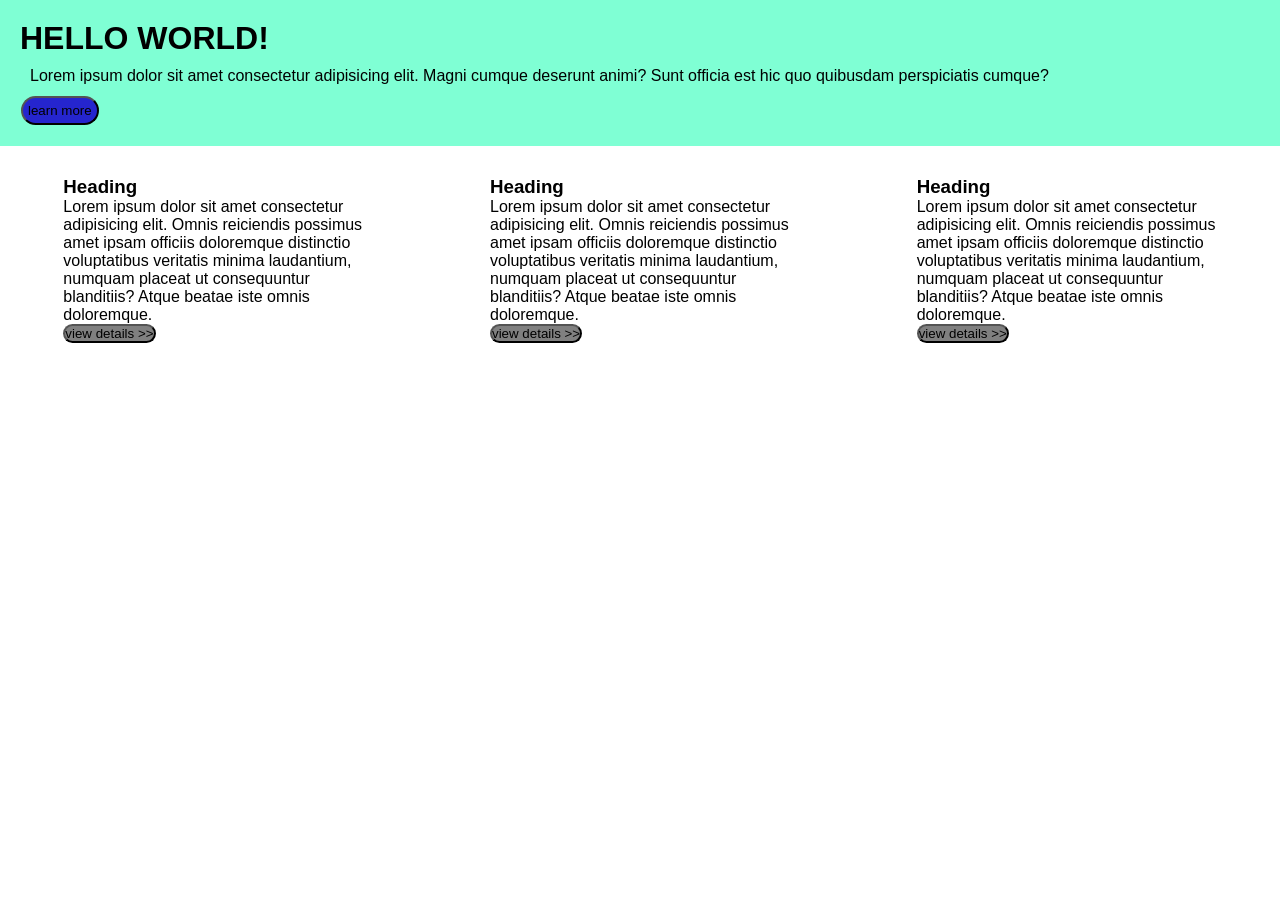
<file: assignment1/index.html>
<!DOCTYPE html>
<html lang="en">
<head>
    <meta charset="UTF-8">
    <meta name="viewport" content="width=, initial-scale=1.0">
    <title>Document</title>
    <link rel="stylesheet" href="styles.css">
</head>
<body>
    <div class="ab">
    <h1>HELLO WORLD!</h1>
    <p>Lorem ipsum dolor sit amet consectetur adipisicing elit. Magni cumque deserunt animi? Sunt officia est hic quo quibusdam perspiciatis cumque?</p>
    <button>learn more</button>
</div>
<div class="b">
    <section class="a">
    <h3>Heading</h3>
    <p>Lorem ipsum dolor sit amet consectetur adipisicing elit. Omnis reiciendis possimus amet ipsam officiis doloremque distinctio voluptatibus veritatis minima laudantium, numquam placeat ut consequuntur blanditiis? Atque beatae iste omnis doloremque.</p>
    <button>view details >></button>
</section>
<section class="a">
    <h3>Heading</h3>
    <p>Lorem ipsum dolor sit amet consectetur adipisicing elit. Omnis reiciendis possimus amet ipsam officiis doloremque distinctio voluptatibus veritatis minima laudantium, numquam placeat ut consequuntur blanditiis? Atque beatae iste omnis doloremque.</p>
    <button>view details >></button>
</section>
<section class="a">
    <h3>Heading</h3>
    <p>Lorem ipsum dolor sit amet consectetur adipisicing elit. Omnis reiciendis possimus amet ipsam officiis doloremque distinctio voluptatibus veritatis minima laudantium, numquam placeat ut consequuntur blanditiis? Atque beatae iste omnis doloremque.</p>
    <button>view details >></button>
</section>
</div>
</body>
</html>
</file>
<file: assignment1/styles.css>
*{
    padding: 0;
    margin: 0;
    font-family: 'Lucida Sans', 'Lucida Sans Regular', 'Lucida Grande', 'Lucida Sans Unicode', Geneva, Verdana, sans-serif;
}
.b{
    display: flex;
    justify-content: space-around;
}
.a{
    text-align: left;
    margin-top: 30px;
    width: 300px;

}
.ab
{
    background-color:aquamarine;
    padding: 20px;
}
.ab button{
    margin: 1px;
    padding: 5px;
    background-color: rgb(37, 37, 206);
    border-radius: 15rem;
}
.ab p{
    padding: 10px;
}
.a button{
    background-color: grey;
    border-radius: 15rem;
    
}
</file>
